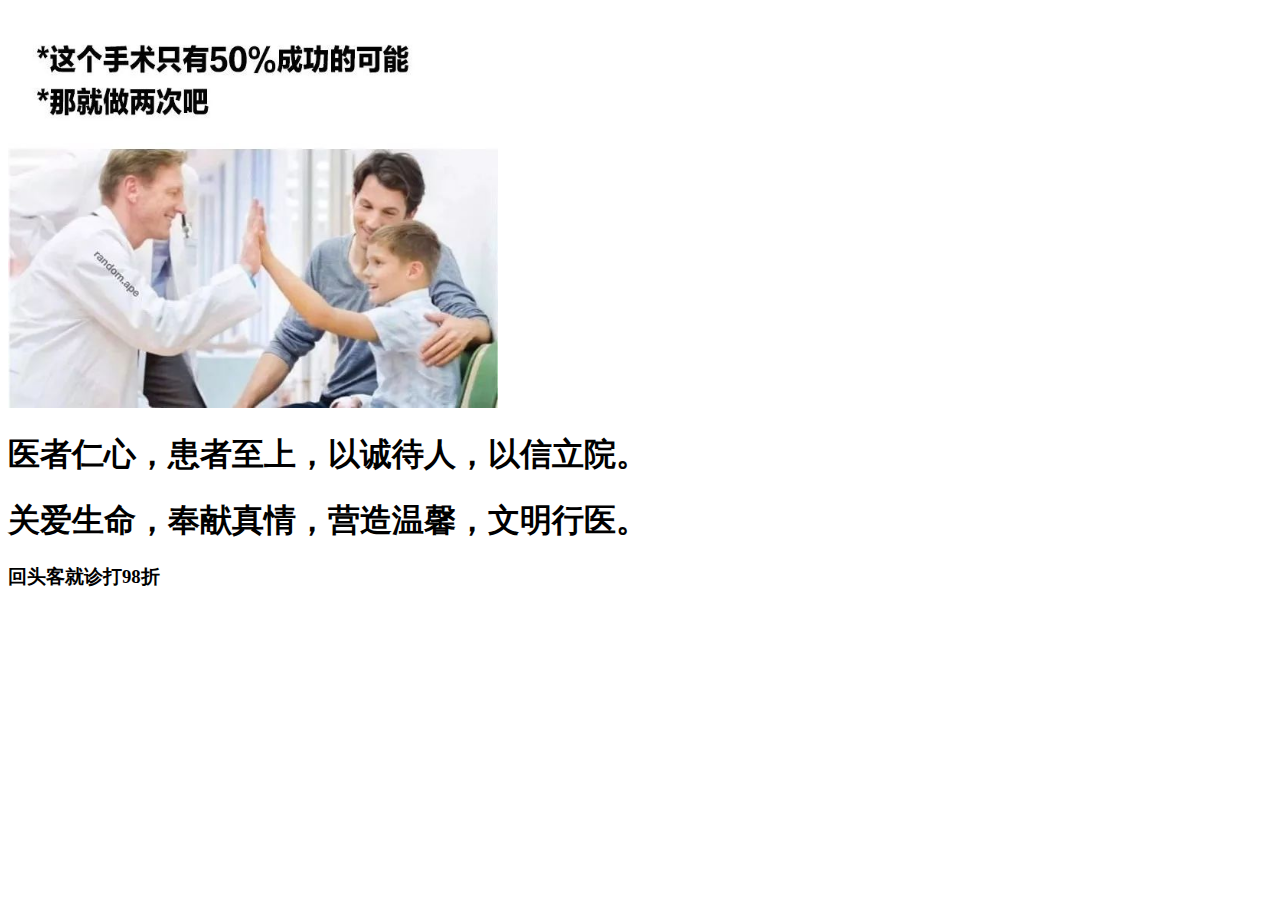
<file: hospital/src/main/webapp/info.html>
<!DOCTYPE html>
<html lang="en">
<head>
    <meta charset="UTF-8">
    <title>Title</title>
</head>
<body>
<img src="images/专业团队.jpg" class="radius-circle rotate-hover" height="400" alt="" />
<h1>医者仁心，患者至上，以诚待人，以信立院。</h1>
<h1>关爱生命，奉献真情，营造温馨，文明行医。</h1>
<h3>回头客就诊打98折</h3>

</body>
</html>
</file>
